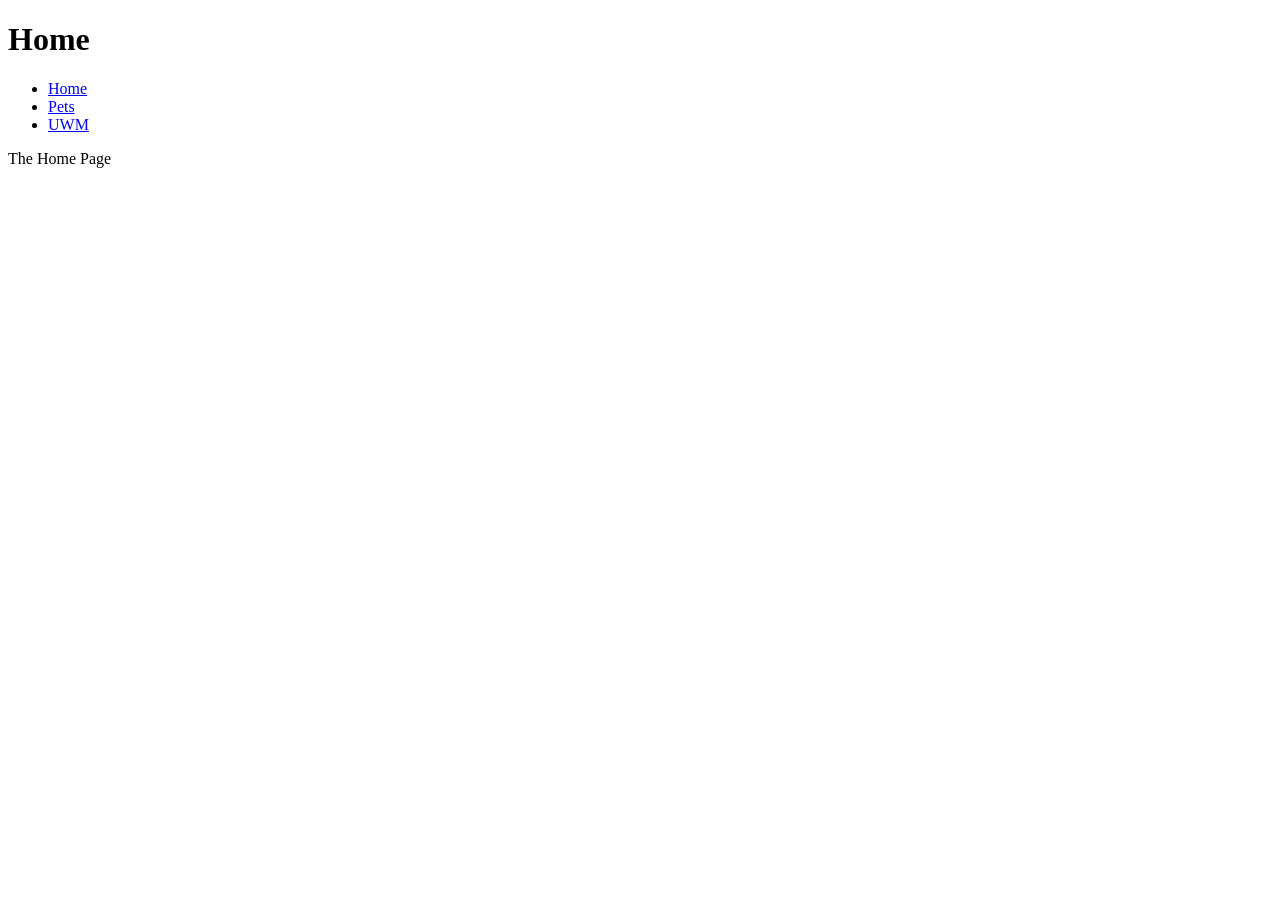
<file: index.html>
<!DOCTYPE html>
<html lang="en">
<head>

    <meta charset="utf-8">

    <title>Home</title>

</head>

<body>
    <header>
    <h1>Home</h1>
    <nav>
        <ul>
            <li><a href="index.html">Home</a></li>
            <li><a href="pets.html">Pets</a></li>
            <li><a href="uwm.html">UWM</a></li>
        </ul>
    </nav>
</header>
    <main>
        <p>The Home Page </p>
    </main>

</body>

</html>
</file>
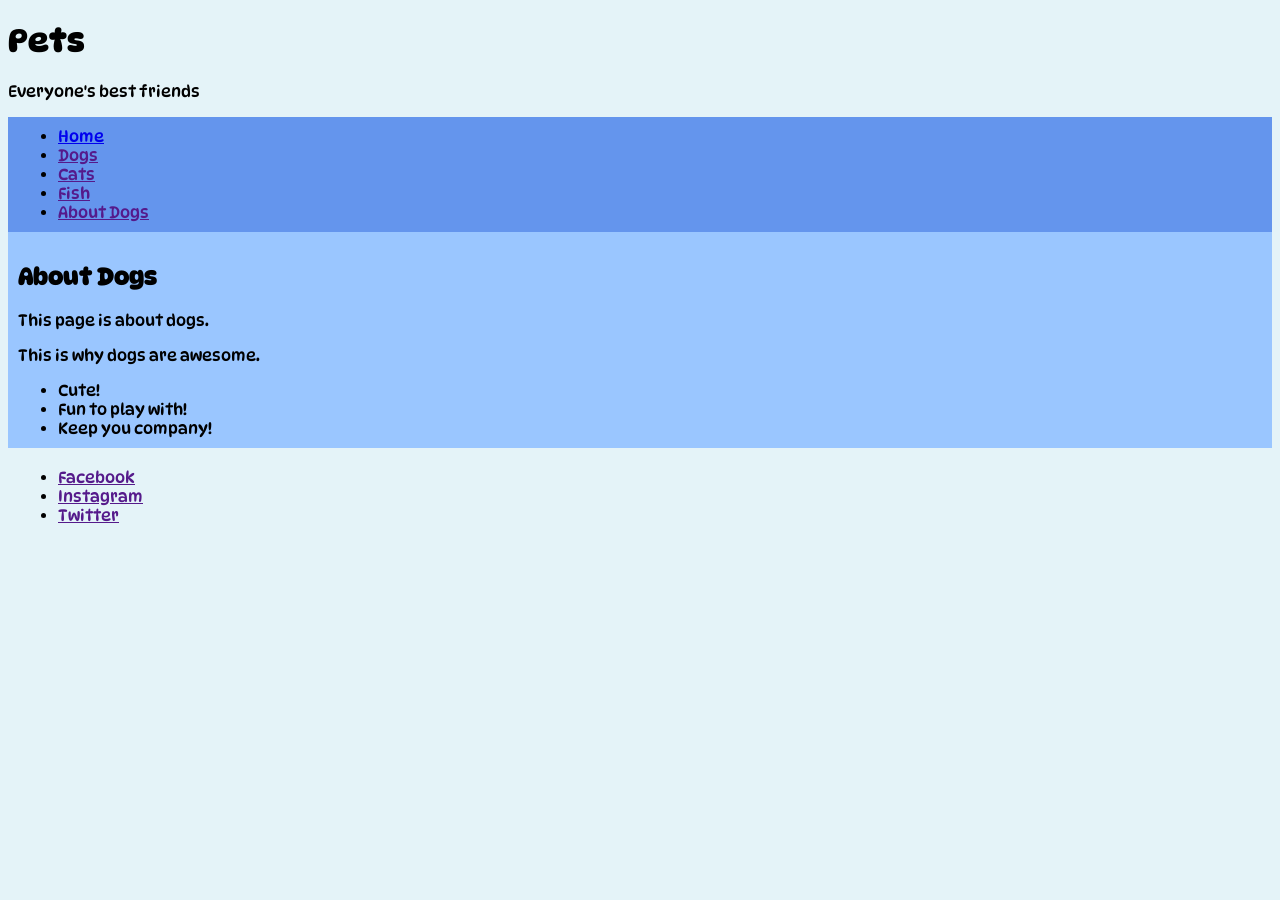
<file: pets.html>
<!DOCTYPE html>
<html lang="en">
<head>

    <meta charset="utf-8">
    <title>Pets</title>

                <link rel="preconnect" href="https://fonts.googleapis.com">
             <link rel="preconnect" href="https://fonts.gstatic.com" crossorigin>
            <link href="https://fonts.googleapis.com/css2?family=DynaPuff:wght@400..700&family=Oswald:wght@200..700&display=swap" rel="stylesheet">

    <link rel="stylesheet" href="pets.css">

</head>

<body>
<header>
    <h1>Pets</h1>
    <p>Everyone's best friends</p>
    <nav class="nav-color">
        <ul>
            <li><a href="index.html">Home</a></li>
            <li><a href="">Dogs</a></li>
            <li><a href="">Cats</a></li>
            <li><a href="">Fish</a></li>
            <li><a href="">About Dogs</a></li>
        </ul>
    </nav>
</header>

<main class="main">
        <h2>About Dogs</h2>

        <p>This page is about dogs.</p>
        <p>This is why dogs are awesome.</p>
        <ul>
            <li>Cute!</li>
            <li>Fun to play with!</li>
            <li>Keep you company!</li>
        </ul>
</main>


<footer class="footer">
          <ul>
             <li><a href="">Facebook</a></li>
            <li><a href="">Instagram</a></li>
            <li><a href="">Twitter</a></li>
         </ul>
</footer>


</body>

</html>
</file>
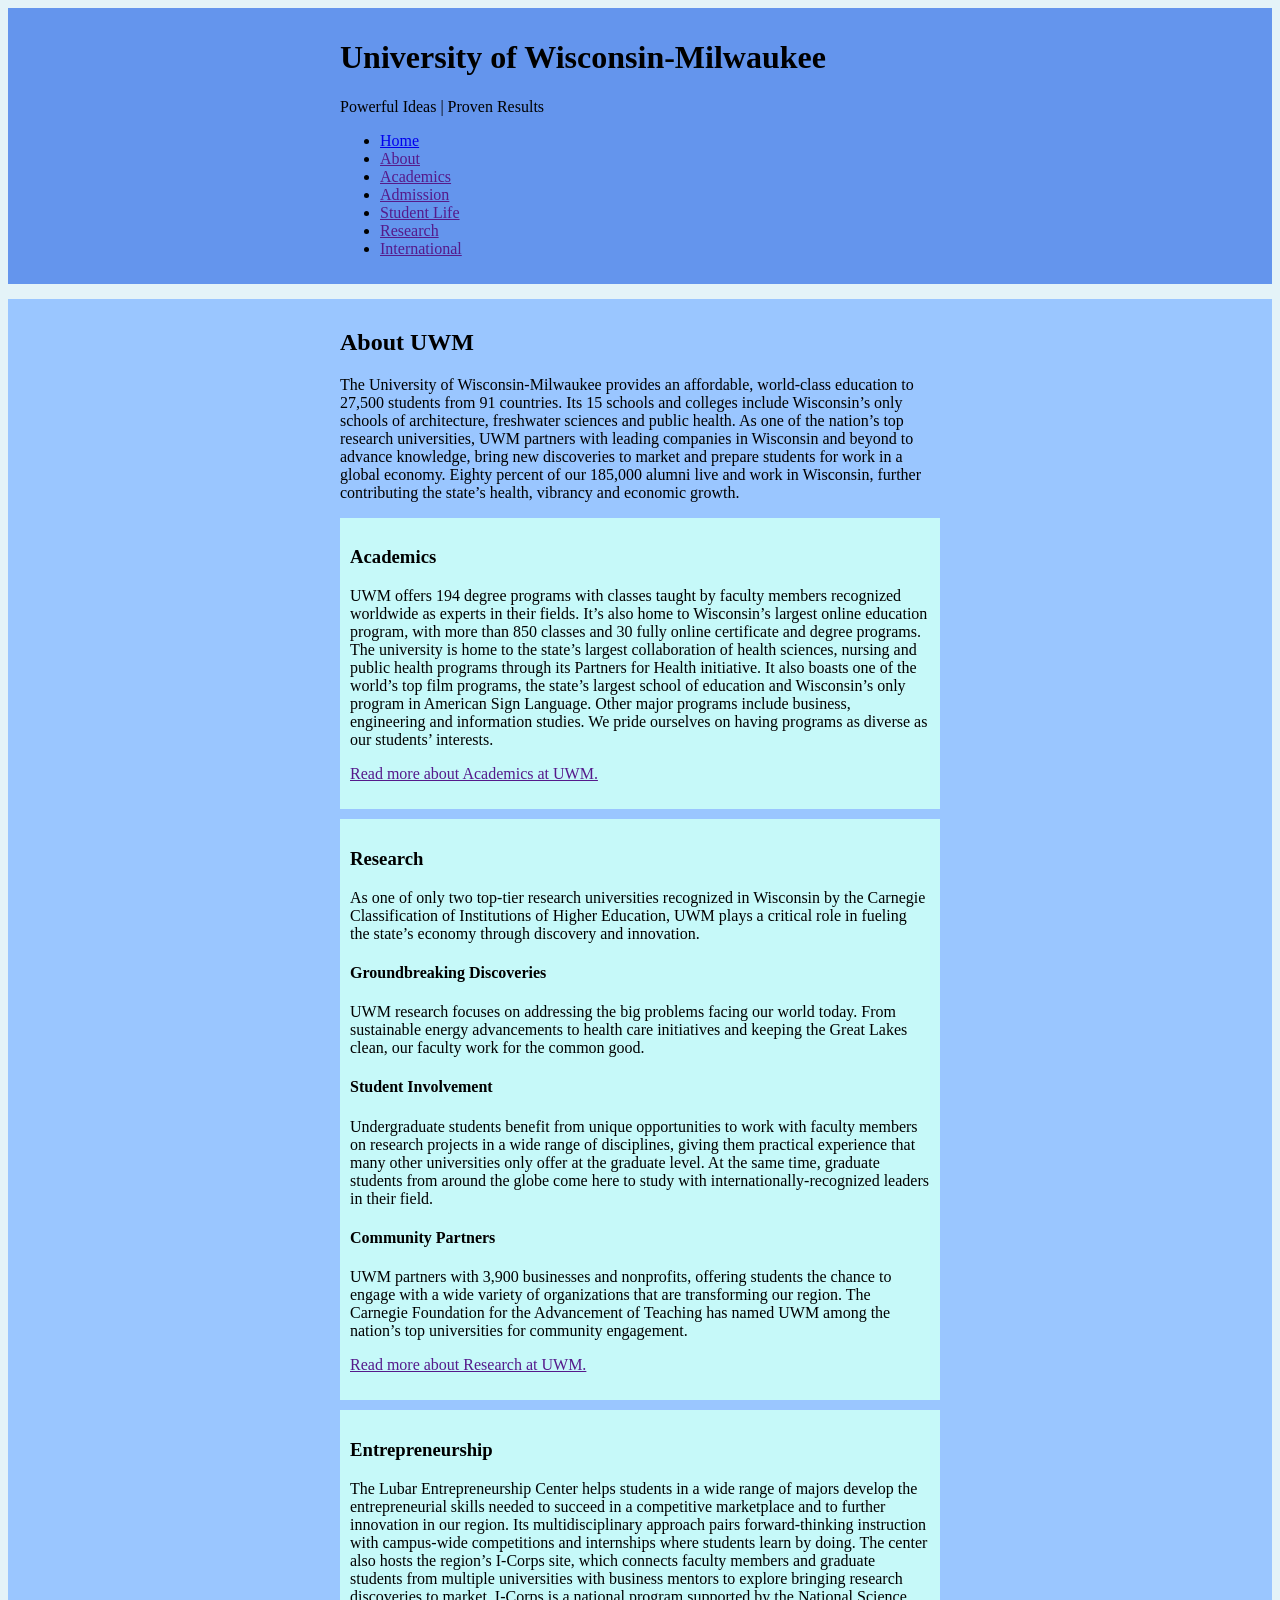
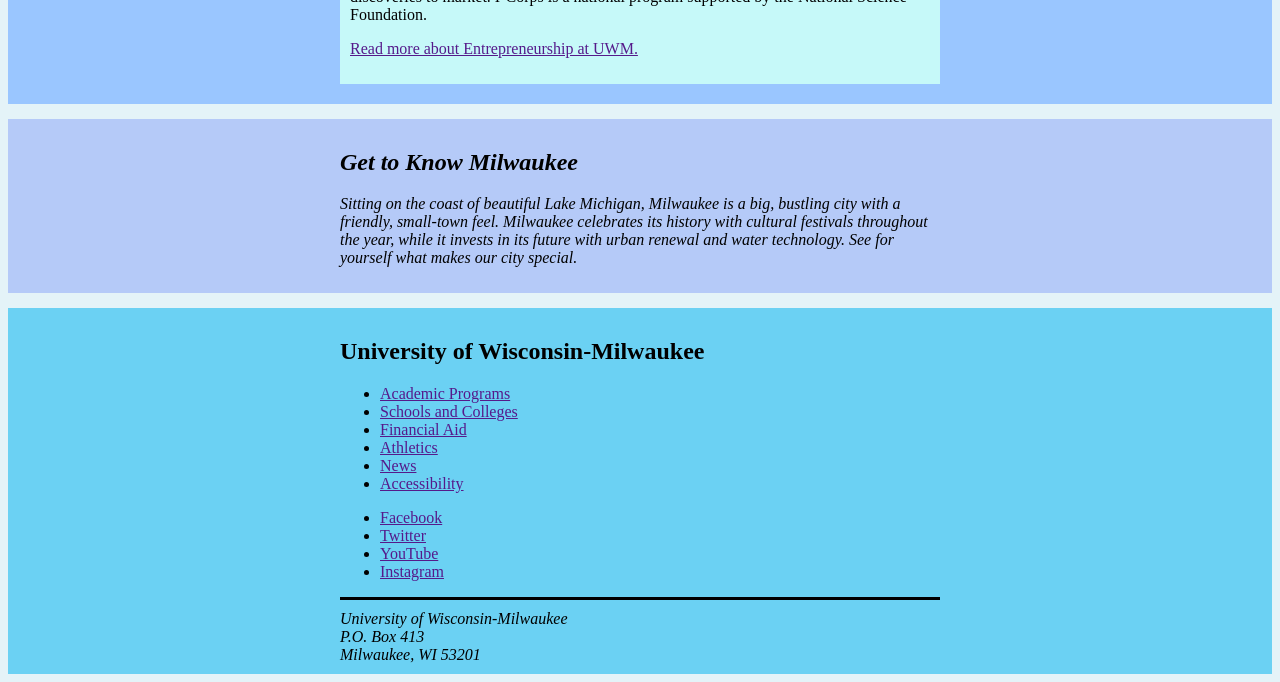
<file: uwm.html>
<!DOCTYPE html>
<html lang="en">
<head>

    <meta charset="utf-8">

    <title>UWM</title>
    <link rel="stylesheet" href="uwm.css">

</head>

<body>
    
    <header class="site-header">
    <div class="wrapper">
        <h1>University of Wisconsin-Milwaukee</h1>
        <p> Powerful Ideas | Proven Results  </p>
    <nav>
        <ul>
            <li><a href="index.html">Home</a></li>
            <li><a href="">About</a></li>
            <li><a href="">Academics</a></li>
            <li><a href="">Admission</a></li>
            <li><a href="">Student Life</a></li>
            <li><a href="">Research</a></li>
            <li><a href="">International</a></li>
        </ul>
    </nav>

    </div>
    </header>


    <main class="site-main">
     <article class="wrapper">  
                    <h2>About UWM </h2>
                    <p>The University of Wisconsin-Milwaukee provides an affordable, world-class education to 27,500 students from 91 countries. 
                        Its 15 schools and colleges include Wisconsin’s only schools of architecture, freshwater sciences and public health. As one 
                        of the nation’s top research universities, UWM partners with leading companies in Wisconsin and beyond to advance knowledge, 
                        bring new discoveries to market and prepare students for work in a global economy. Eighty percent of our 185,000 alumni live
                        and work in Wisconsin, further contributing the state’s health, vibrancy and economic growth.</p>
                    
                <section class="article-section">    
                    <h3>Academics</h3>

                    <p>
                        UWM offers 194 degree programs with classes taught by faculty members recognized worldwide as experts in their fields. 
                        It’s also home to Wisconsin’s largest online education program, with more than 850 classes and 30 fully online certificate
                         and degree programs. The university is home to the state’s largest collaboration of health sciences, nursing and public health
                          programs through its Partners for Health initiative. It also boasts one of the world’s top film programs, the state’s largest 
                          school of education and Wisconsin’s only program in American Sign Language. Other major programs include business, engineering
                           and information studies. We pride ourselves on having programs as diverse as our students’ interests.
                    </p>

                   <p>
                    <a href="">Read more about Academics at UWM.</a>
                   </p>
                 </section>
    
     <section class="article-section">    
                    <h3>Research</h3>
                    
                     <p>As one of only two top-tier research universities recognized in Wisconsin by the Carnegie
                        Classification of Institutions of Higher Education, UWM plays a critical role in fueling the
                        state’s economy through discovery and innovation.
                    </p>


                   <h4>Groundbreaking Discoveries</h4>

                    <p>UWM research focuses on addressing the big problems facing our world today. From sustainable
                        energy advancements to health care initiatives and keeping the Great Lakes clean, our faculty
                        work for the common good.
                        </p>

                    <h4>Student Involvement</h4>
                    <p>Undergraduate students benefit from unique opportunities to work with faculty members on 
                        research projects in a wide range of disciplines, giving them practical experience that 
                        many other universities only offer at the graduate level. At the same time, graduate students 
                        from around the globe come here to study with internationally-recognized leaders in their field.
                    </p>

                    <h4>Community Partners</h4>

                    <p>UWM partners with 3,900 businesses and nonprofits, offering students the chance to engage with a wide variety of 
                        organizations that are transforming our region. The Carnegie Foundation for the Advancement of Teaching has named UWM 
                        among the nation’s top universities for community engagement.
                    </p>
                    <p>
                        <a href="">Read more about Research at UWM.</a>
                    </p>
     </section>

    <section class="article-section">    
        <h3>Entrepreneurship</h3>

        <p> The Lubar Entrepreneurship Center helps students in a wide range of majors develop the entrepreneurial skills needed to succeed 
            in a competitive marketplace and to further innovation in our region. Its multidisciplinary approach pairs forward-thinking instruction
            with campus-wide competitions and internships where students learn by doing. The center also hosts the region’s I-Corps site, which
            connects faculty members and graduate students from multiple universities with business mentors to explore bringing research discoveries 
            to market. I-Corps is a national program supported by the National Science Foundation.
        </p>
         <p>
                <a href="">Read more about Entrepreneurship at UWM.</a>
         </p>
            </section>
                 
    
 </article>
</main>


<aside class="callout">
    <div class="wrapper">
        <h2>Get to Know Milwaukee</h2>
        <p>
            Sitting on the coast of beautiful Lake Michigan, Milwaukee is a big, bustling city with a friendly, small-town feel.
            Milwaukee celebrates its history with cultural festivals throughout the year, while it invests in its future with urban
            renewal and water technology. See for yourself what makes our city special. 
        </p>
    </div>
 </aside>



<footer class="site-footer">
    <div class="wrapper">
        <h2>University of Wisconsin-Milwaukee</h2>
  
            <nav>
                <ul>
                    <li><a href="">Academic Programs</a></li>
                    <li><a href="">Schools and Colleges</a></li>
                    <li><a href="">Financial Aid</a></li>
                    <li><a href="">Athletics</a></li>
                    <li><a href="">News</a></li>
                    <li><a href="">Accessibility</a></li>
                </ul>
            </nav>


                <ul>
                    <li><a href="">Facebook</a></li>
                    <li><a href="">Twitter</a></li> 
                    <li><a href="">YouTube</a></li>
                    <li><a href="">Instagram</a></li>
                </ul>

            <address class="address">
                University of Wisconsin-Milwaukee<br>
                P.O. Box 413 <br>
                Milwaukee, WI 53201
            </address>

</div>

</footer>
</body>

</html>
</file>
<file: pets.css>
html {
    background-color: rgb(228, 243, 248);
    font-family: "DynaPuff", system-ui; 
}

ul{
    margin: 0;
}

.nav-color {
    background-color:cornflowerblue;
    padding: 10px;
}

.main {
    background-color: rgb(154, 198, 255);
    padding: 10px;
    margin-bottom: 10px;
}

.footer {
    padding: 10px;
}
</file>
<file: uwm.css>
html {
    background-color: rgb(228, 243, 248);

}

.site-header {
    background-color: cornflowerblue;
    padding-bottom: 10px;
    padding-top: 10px;
}

.wrapper {
    max-width: 600px;
    margin: 0 auto;
}

.site-main {
    background-color: rgb(154, 198, 255);
    margin-top: 15px;
    padding: 10px;

}

.article-section {
    background-color:rgb(198, 249, 249);
    padding: 10px;
    margin-bottom: 10px;
    margin-top: 10px;
}

.callout {
    background-color: rgb(181, 202, 248);
    padding: 10px;
    margin-bottom: 15px;
    margin-top: 15px;
    font-style: italic;

}

.site-footer {
    background-color: rgb(107, 209, 243);
    padding: 10px;
}

.address {
    border-top: 3px solid black;
    padding-top: 10px;
}
</file>
